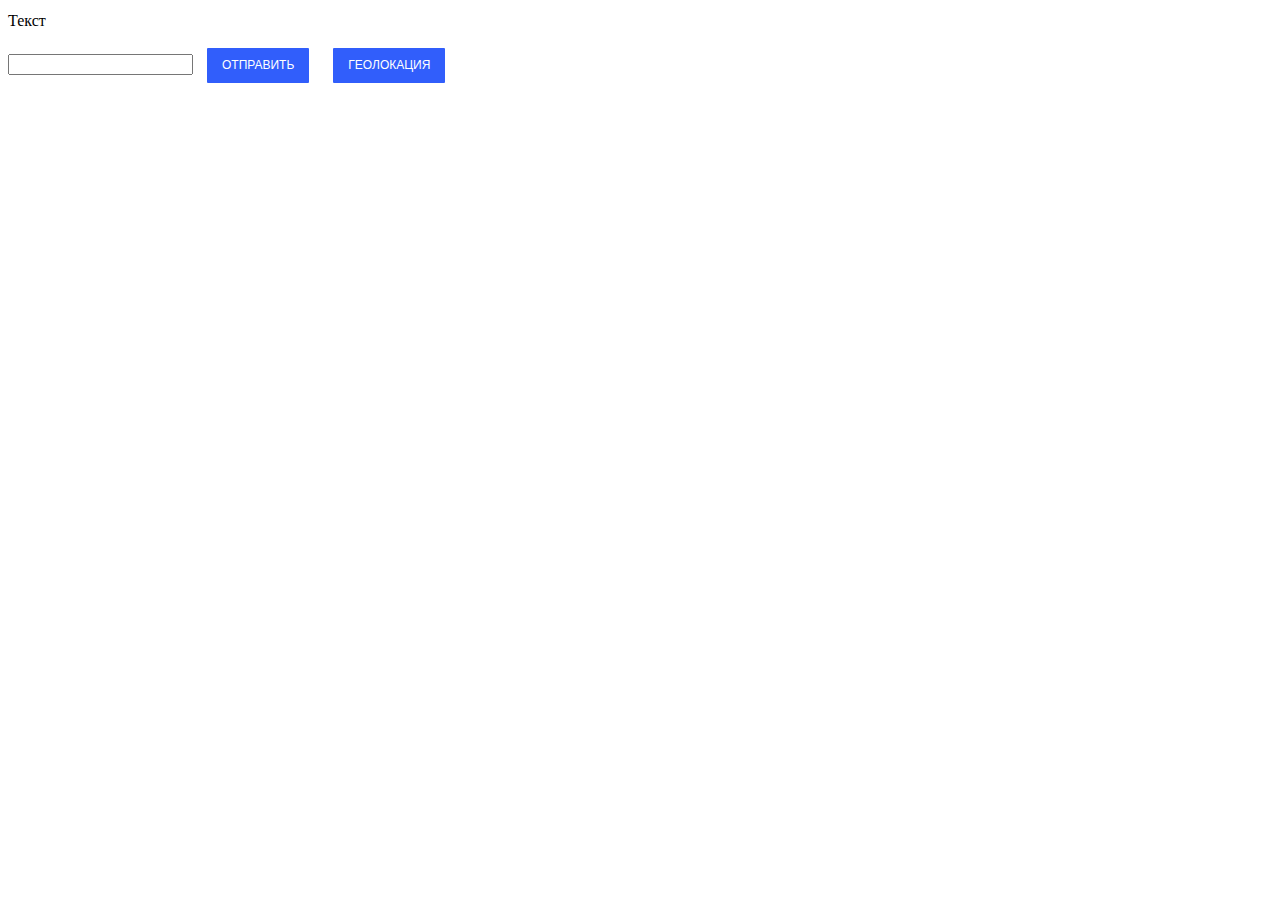
<file: 10.3/index.html>
<!DOCTYPE html>
<html lang="en">
<head>
  <meta charset="UTF-8">
  <meta http-equiv="X-UA-Compatible" content="IE=edge">
  <meta name="viewport" content="width=device-width, initial-scale=1.0">
  <title>Chat</title>
  <link rel="stylesheet" href="style.css" >
</head>  
<body>
  <div class = "messenger">
    <div class = "inp">Текст</div>
    <input class="input" type="text">
    <button class="btn btn_send">Отправить</button>
    <button class="btn btn_location">Геолокация</button>
   </div>
  <div id="output"></div>
  <script src="script.js"></script>
</body>
</html>
</file>
<file: 10.3/style.css>
.inp {
  margin-bottom: 10px;
  line-height: 25px;
  
} 
.btn {
  padding: 0;
  background-color: transparent;
  border: none;
  outline: none;
  -webkit-tap-highlight-color: transparent;
  box-shadow: none;
  cursor: pointer;
  
  margin: 5px 10px;
  padding: 10px 15px;
  border-radius: 1px;
  font-size: 12px;
  line-height: 15px;
  text-transform: uppercase;
  color: white;
  background: #315efb;
  transition: 0.3s;
}

.btn:hover {
  box-shadow: 0px 2px 8px 2px rgba(141,150,178,.3);
  transform: scale(1.05);
}
</file>
